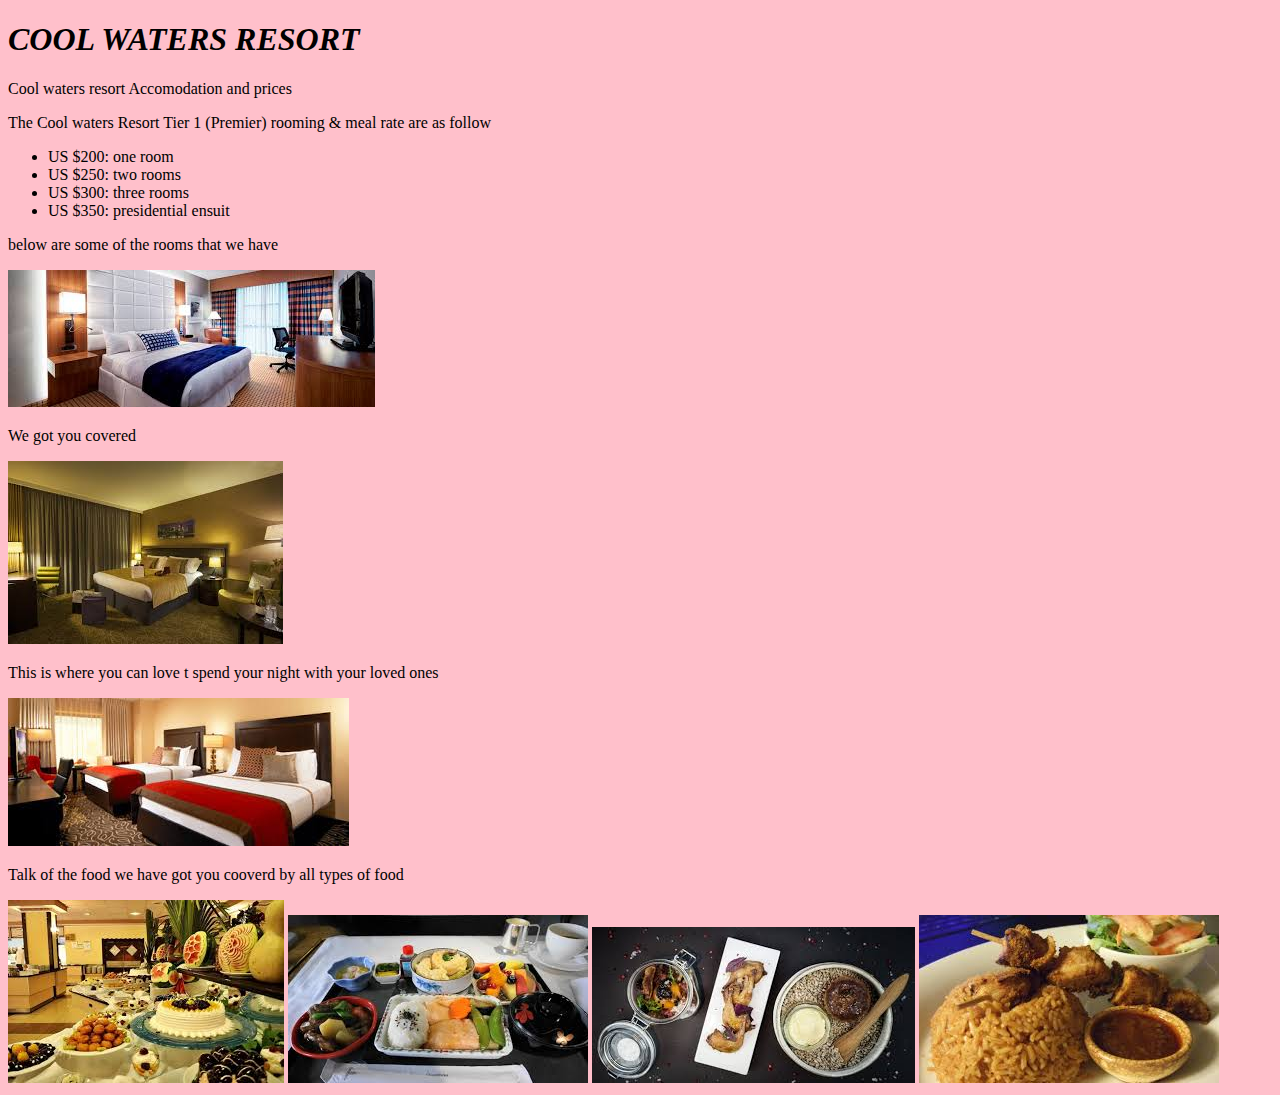
<file: accomodation.html>
<!DOCTYPE html>
<html>
  <head>
    <link  type="text/css" rel="stylesheet" href="css/styles.css">
    <meta charset="utf-8">
    <title>ACCOMODATION</title>
  </head>
  <body>
    <h1>COOL WATERS RESORT</h1>
      <p>Cool waters resort Accomodation and prices</p>
      <p>The Cool waters Resort Tier 1 (Premier) rooming & meal rate are as follow</p>
      <ul>
        <li>US $200: one room</li>
        <li>US $250: two rooms</li>
        <li>US $300: three rooms</li>
        <li>US $350: presidential ensuit</li>
      </ul>
      <p>below are some of the rooms that we have</p>
      <img src="images/room1.jpeg" alt="a hotel room">
      <p>We got you covered</p>
      <img src="images/room2.jpeg" alt="a hotel room">
      <p>This is where you can love t spend your night with your loved ones</p>
      <img src="images/room5.jpeg" alt="a hotel room">
      <p>Talk of the food we have got you cooverd by all types of food</p>
      <img src="images/food1.jpeg" alt="a picture of food">
      <img src="images/food2.jpeg" alt="a picture of food">
      <img src="images/food3.jpeg" alt="a picture of food">
      <img src="images/food4.jpeg" alt="a picture of food">

  </body>
</html>
</file>
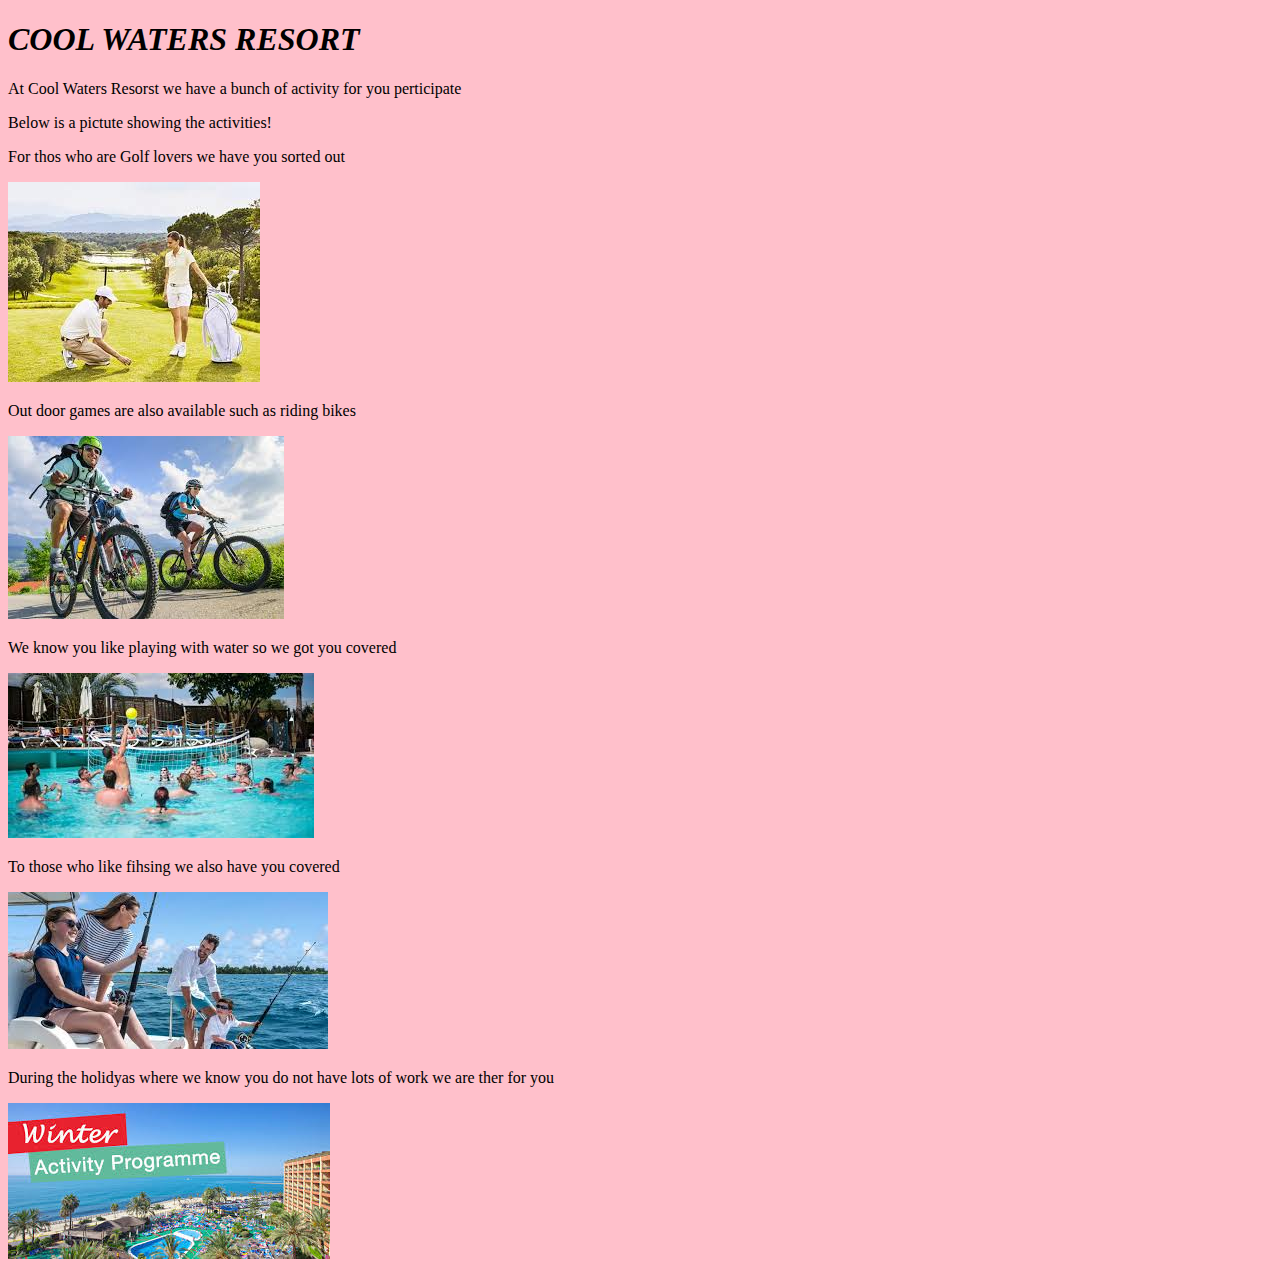
<file: activities.html>
<!DOCTYPE html>
<html>
  <head>
    <link  type="text/css" rel="stylesheet" href="css/styles.css">
    <meta charset="utf-8">
    <title>ACTIVITIES</title>
  </head>
  <body>
    <h1>COOL WATERS RESORT</h1>
      <p>At Cool Waters Resorst we have a bunch of activity for you perticipate</p>
      <p>Below is a pictute showing the activities!</p>
      <p>For thos who are Golf lovers we have you sorted out</p>
      <img src="images/activity2.jpeg" alt="gold players photo">
      <p>Out door games are also available such as riding bikes</p>
      <img src="images/activity7.jpeg" alt="bike riders photo">
      <p>We know you like playing with water so we got you covered </p>
      <img src="images/activity3.jpeg" alt="peole playing water games">
      <p>To those who like fihsing we also have you covered</p>
      <img src="images/activity9.jpeg" alt="fishing activity photo">
      <p>During the holidyas where we know you do not have lots of work we are ther for you</p>
      <img src="images/activity10.jpeg" alt="advert poster for the holidays">

  </body>
</html>
</file>
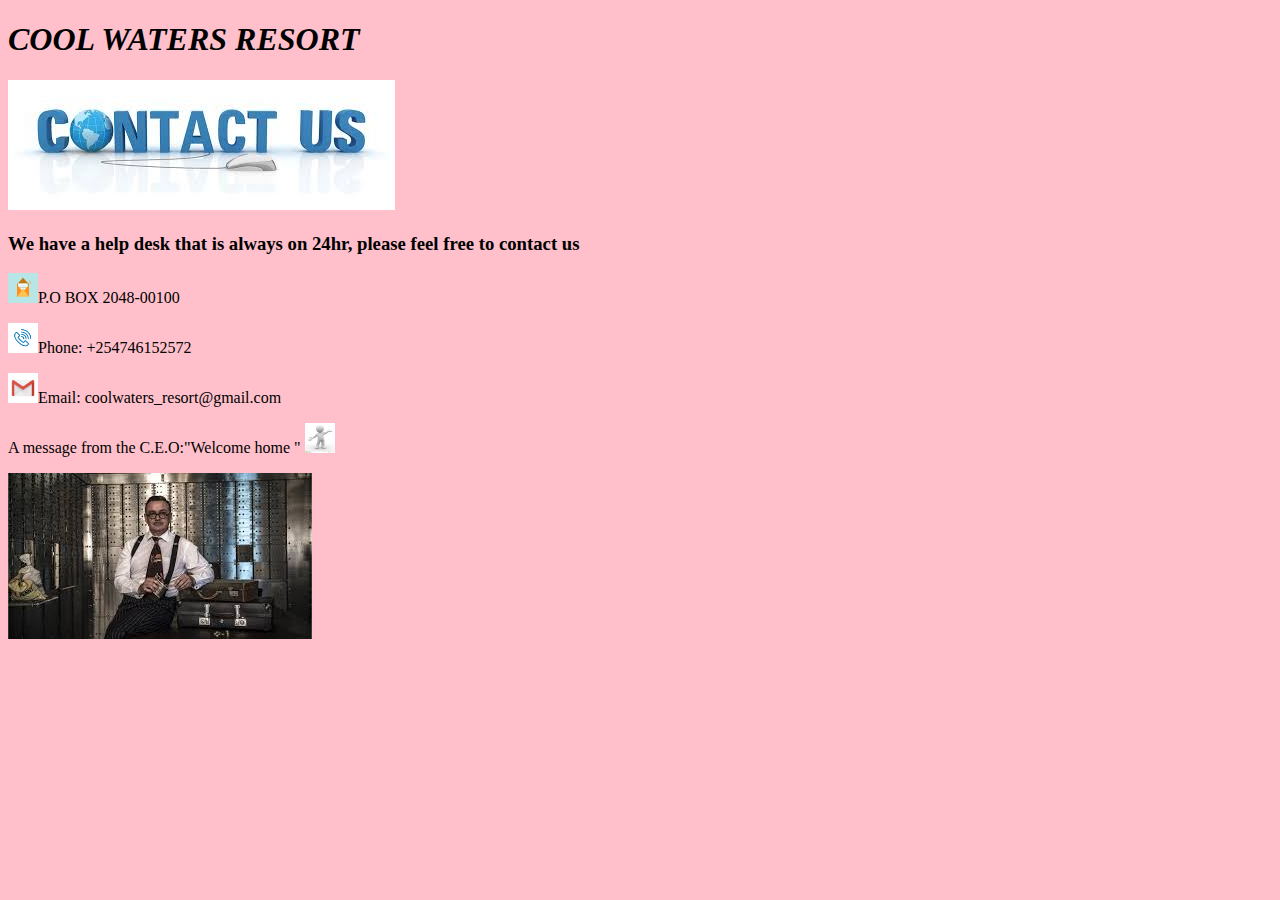
<file: contact.html>
<!DOCTYPE html>
<html>
  <head>
    <link  type="text/css" rel="stylesheet" href="css/styles.css">
    <meta charset="utf-8">
    <title>CONTACT</title>
  </head>
  <body>
    <h1>COOL WATERS RESORT</h1>
      <img src="images/contact1.jpeg" alt="contact photo">
      <h3>We have a help  desk that is always on 24hr, please feel free to contact us</h3>
          <p><img src="images/box.jpg" alt="mail photo" width="30"  height="30">P.O BOX 2048-00100</p>
        <p><img src="images/contact.jpg" alt="fishing activity photo" height="30" width="30">Phone: +254746152572</p>
      <p><img src="images/email.jpeg" alt="mail photo" width="30" height="30">Email: coolwaters_resort@gmail.com</p>
      <p>A message from the C.E.O:"Welcome home "  <img src="images/welcome.jpeg" alt="welcome photo" width="30" height="30"></p>

      <img src="images/staff4.jpeg" alt="human photo ">


  </body>
</html>
</file>
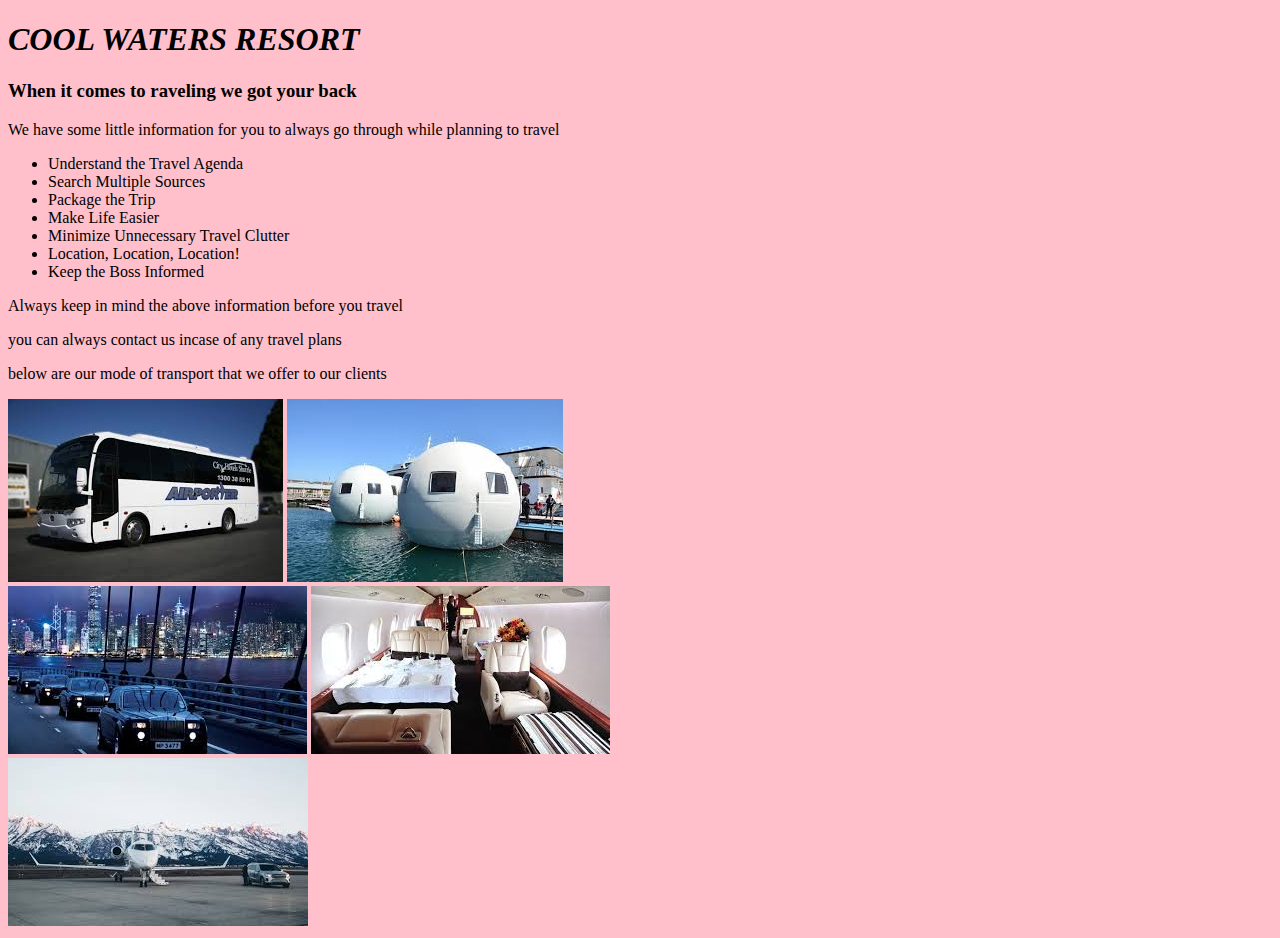
<file: travel_arrangments.html>
<!DOCTYPE html>
<html>
  <head>
    <link  type="text/css" rel="stylesheet" href="css/styles.css">
    <meta charset="utf-8">
    <title>TRAVEL</title>
  </head>
  <body>
    <h1>COOL WATERS RESORT</h1>
      <h3>When it comes  to raveling we got your back</h3>
      <p>We have some little information for you to always go through while planning to travel</p>
      <ul>
        <li>Understand the Travel Agenda</li>
        <li>Search Multiple Sources </li>
        <li>Package the Trip</li>
        <li> Make Life Easier</li>
        <li>Minimize Unnecessary Travel Clutter</li>
        <li> Location, Location, Location!</li>
        <li>Keep the Boss Informed</li>
      </ul>
      <p>Always keep in mind the above information before you travel</p>
      <p>you can always contact us incase of any travel plans</p>
      <p>below are our mode of transport that we offer to our clients</p>
      <img src="images/transport1.jpeg" alt="transport bus photo">
      <img src="images/transport2.jpeg" alt="boat picture"></br>
      <img src="images/transport4.jpeg" alt="cars pictures">
      <img src="images/transport8.jpeg" alt="interior of a jet"></br>
      <img src="images/transport7.jpeg" alt="external parts of a jet">

  </body>
</html>
</file>
<file: css/styles.css>
h1{
  font-style: oblique;
  font-family: fantasy;
}
body{
  background-color: green;
}
.new a{
  color: #912102;
}
@media screen and (min-width: 280px){
  body{
  background-color: pink;
  }
}
</file>
